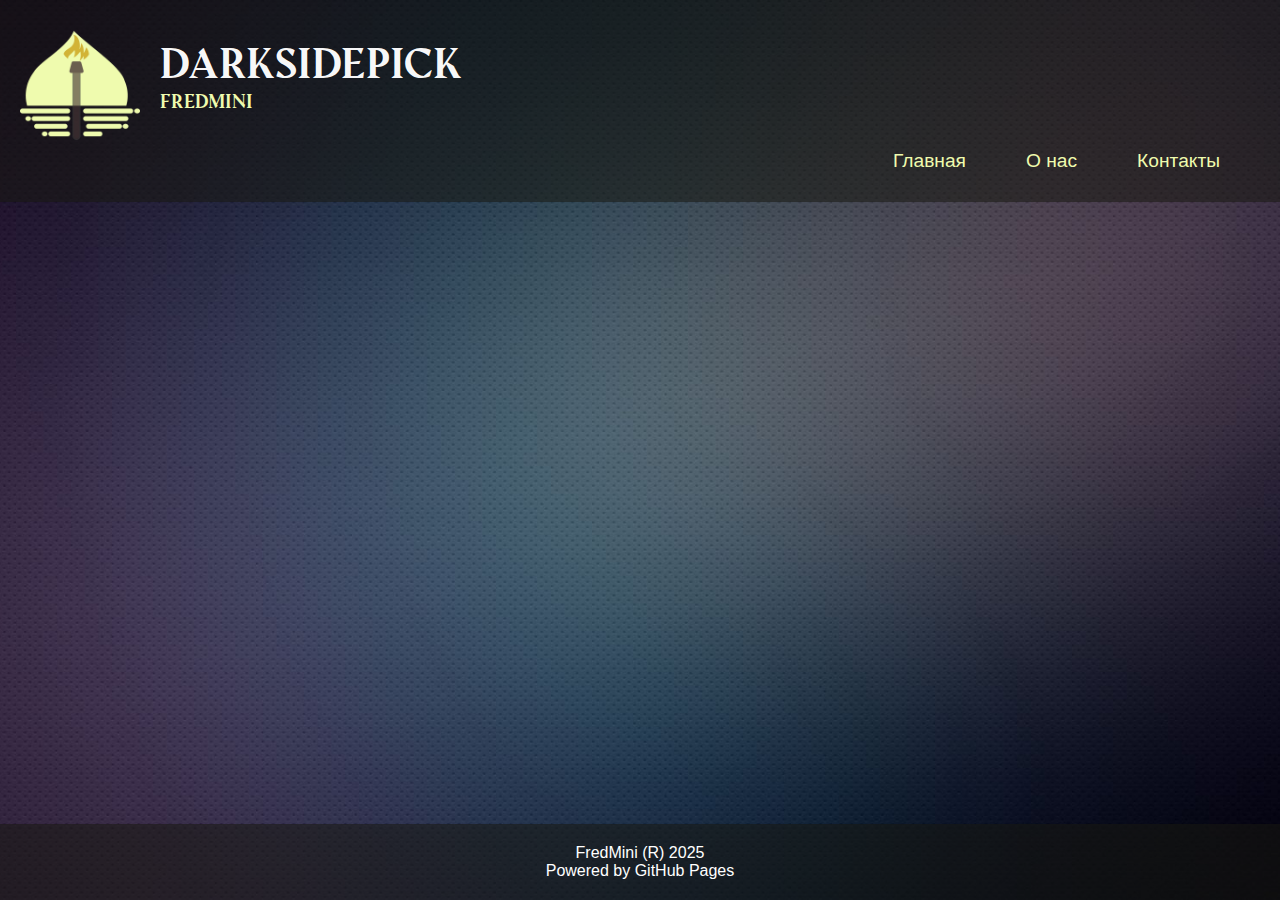
<file: about.html>
<!DOCTYPE html>
<html lang="ru">
    <head>
        <meta charset="UTF-8">
        <meta name="viewport" content="width=device-width, initial-scale=1.0">
        <title>DARKSIDEPIC</title>
        <link rel="stylesheet" href="style.css">
    </head>
    <body>
        <header class="glass-effect">
            <div class="header-top">
                <img src="assets/logo.png" alt="Логотип" class="logo">
                <div class="text-container">
                    <table>
                        <tr>
                            <h1 class="company-name">DarkSidePicK</h1>
                        </tr>
                        <tr>
                            <p class="company-tagline">FredMini</p>
                        </tr>
                    </table>
                </div>
            </div>
            <nav>
                <ul>
                    <li><a href="index.html"><div title="Главная">Главная</div></a></li>
                    <li><a href="about.html"><div title="О нас">О нас</div></a></li>
                    <li><a href="contact.html"><div title="Контакты">Контакты</div></a></li>
                </ul>
            </nav>
        </header>
        <footer>
            <a>FredMini (R) 2025</a>
            <br>
            <a>Powered by GitHub Pages</a>
    </footer>
</body>
</html>
</file>
<file: style.css>
/* Убираем глобальные отступы и улучшаем позиционирование */
* {
    margin: 0;
    padding: 0;
    box-sizing: border-box;
}

body {
    background: linear-gradient(to bottom, 
        rgba(140, 122, 122, 1) 0%, 
        rgba(175, 135, 124, 1) 65%, 
        rgba(175, 135, 124, 1) 100%);
    background: url(assets/bgbody.jpg) no-repeat center center fixed;
    background-size: cover;
    color: #EFFBAE;
    justify-content: center;
    text-align: center;
    display: flex;
    flex-direction: column;
    min-height: 100vh;
    font-family: 'Arial', sans-serif; /* Общий шрифт для сайта */
}

.container {
    width: 100%;
    max-width: 1200px;
    margin: 0 auto;
    padding: 0 20px;
    justify-content: center;
    align-items: center;
}

@font-face {
    font-family: 'Amagri'; /* Шрифт для названия */
    src: url('assets/font/Amagro.ttf') format('truetype');
}

header {
    background: rgba(23, 24, 16, 0.55);
    padding: 20px;
    display: flex;
    justify-content: space-between;
    align-items: center;
    flex-wrap: wrap;
    width: 100%;
}

.header-top {
    display: flex;
    align-items: center;
    justify-content: flex-start;
    width: 100%;
}

.logo {
    width: 120px;
    height: auto;
    max-width: 100%;
    margin-right: 20px;
}

.text-container {
    text-align: left;
    font-family: 'Amagri';
}

.company-name {
    font-family: 'Amagri', sans-serif;
    color: rgba(255, 255, 255, 0.98);
    font-size: 2.5rem;
    margin-bottom: 5px;
}

.company-tagline {
    font-family: 'Amagri', sans-serif;
    color: #EFFBAE;
    font-size: 1.1rem;
    text-transform: uppercase;
}

nav {
    display: flex;
    justify-content: flex-end;
    width: 100%;
}

nav ul {
    display: flex;
    justify-content: flex-start;
    list-style: none;
    padding: 0;
    margin-left: 50px;
}

nav ul li {
    margin-right: 20px;
}

nav ul li a {
    text-decoration: none;
    font-size: 1.2em;
    color: #EFFBAE;
    border-radius: 20px;
    display: inline-block;
    padding: 10px 20px;
    transition: background 0.3s ease;
}

nav ul li a:hover {
    background: #EFFBAE;
    color: #171810;
}

main {
    margin-top: 40px;
}

.service-section {
    margin-bottom: 40px;
    display: inline-flex;
    justify-content: center;
    align-items: center;
    flex-wrap: wrap;
}

.wrapper {
    background-color: rgba(0, 0, 0, 0.6);
    color: #fff;
    border-radius: 15px;
    width: 300px;
    margin: 15px;
    padding: 20px;
    transition: transform 0.3s ease, background-color 0.3s ease;
    text-align: center;
}

.wrapper:hover {
    transform: scale(1.05);
    background-color: rgba(23, 24, 16, 0.8);
}

.wrapper h2 {
    font-size: 1.5em;
    margin-bottom: 10px;
}

.wrapper p {
    font-size: 1.1em;
    margin-bottom: 20px;
}

.wrapper img {
    width: 100%;
    height: 300px;
    border-radius: 12px;
    object-fit: cover;
    background: none !important; /* Убираем фон */
}
.banner-image-site {
    background-image: url('assets/site.jpg');
}
.banner-image-logo {
    background-image: url('assets/logo.jpg');
}
/* Респонсивность для маленьких экранов */
@media (max-width: 768px) {
    .container {
        display: flex;
        flex-direction: column;
        justify-content: center;
        align-items: center;
    }
    .company-name {
        font-size: 1.5rem;
    }

    .company-tagline {
        font-size: 0.9rem;
    }

    nav {
        justify-content: center;
        margin-top: 20px;
    }

    nav ul {
        flex-direction: row;
        justify-content: center;
        width: 100%;
    }

    nav ul li {
        margin-right: 10px;
    }

    nav ul li a {
        font-size: 1em; /* Уменьшаем шрифт кнопок */
        padding: 8px 15px; /* Уменьшаем отступы кнопок */
        white-space: nowrap; /* Это предотвратит перенос текста на новую строку */
    }

    .wrapper {
        width: 90%;
        margin: 10px 0;
    }
}

footer {
    background: rgba(23, 24, 16, 0.55);
    padding: 20px;
    text-align: center;
    margin-top: auto;
    color: white;
}
</file>
